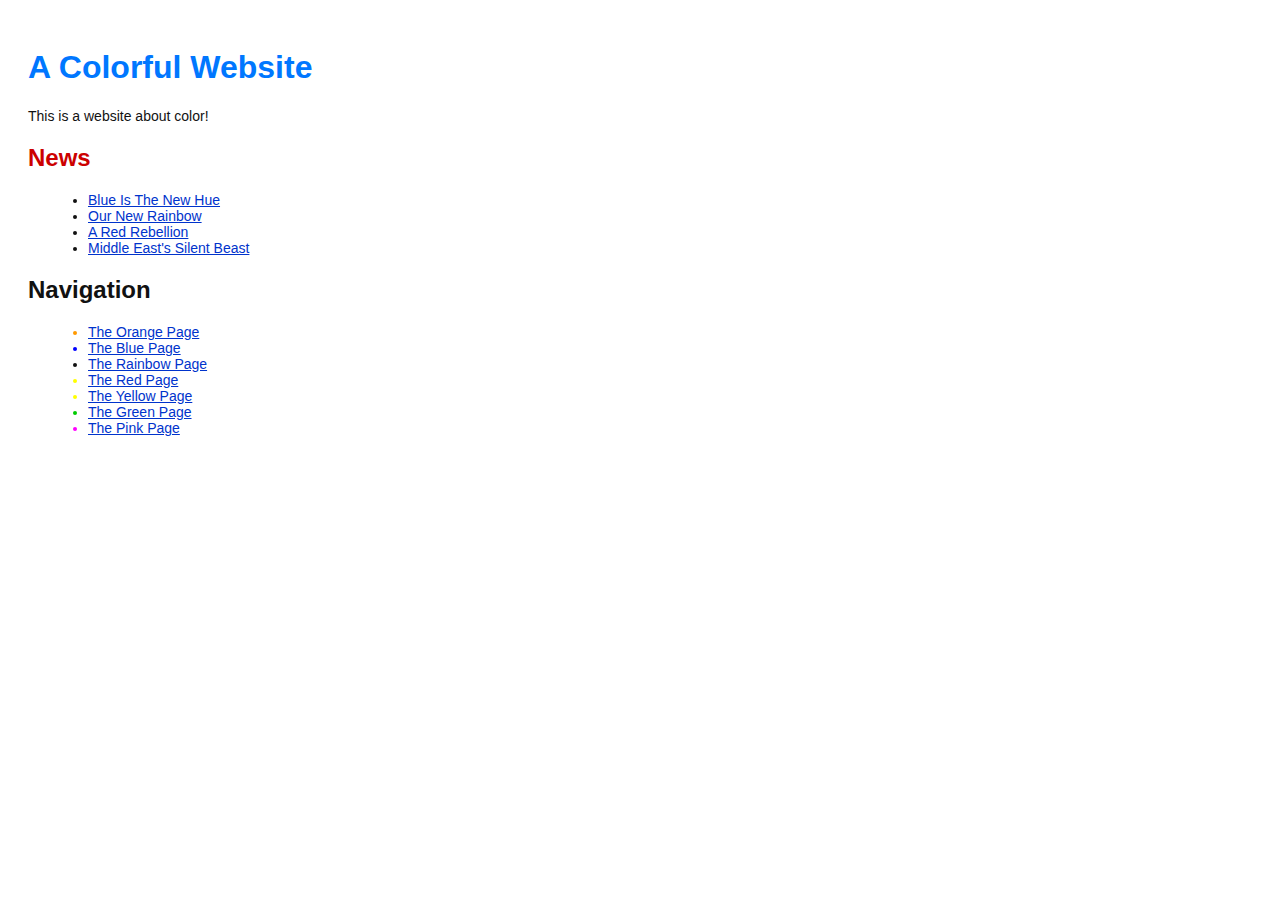
<file: index.html>
<!DOCTYPE html>

<html lang="en">

  <head>
    <title>A Colorful Website</title>
    <link rel="stylesheet" href="style.css" />
    <meta charset="utf-8" />
  </head>

  <body>

    <h1 style="color: #07F">A Colorful Website</h1>
    <p>This is a website about color!</p>
    <h2 style="color: #C00">News</h2>
    <ul>

      <li><a href="news-1.html">Blue Is The New Hue</a></li>
      <li><a href="rainbow.html">Our New Rainbow</a></li>
      <li><a href="news-2.html">A Red Rebellion</a></li>
      <li><a href="news-3.html">Middle East's Silent Beast</a></li>
    </ul>

    <h2>Navigation</h2>
    <ul>
      <li style="color: #F90">
        <a href="orange.html">The Orange Page</a>
      </li>
      <li style="color: #00F">
        <a href="blue.html">The Blue Page</a>
      </li>
      <li>
        <a href="rainbow.html">The Rainbow Page</a>
      </li><li style="color: #FF0">
        <a href="red.html">The Red Page</a>
      </li>
      <li style="color: #FF0">
        <a href="yellow.html">The Yellow Page</a>
      </li>

      <li style="color: #0C0">
        <a href="green.html">The Green Page</a>
      </li>
      
      <li style="color: #F0F">
  	<a href="pink.html">The Pink Page</a>
      </li>
     </ul>
  </body>

</html>
</file>
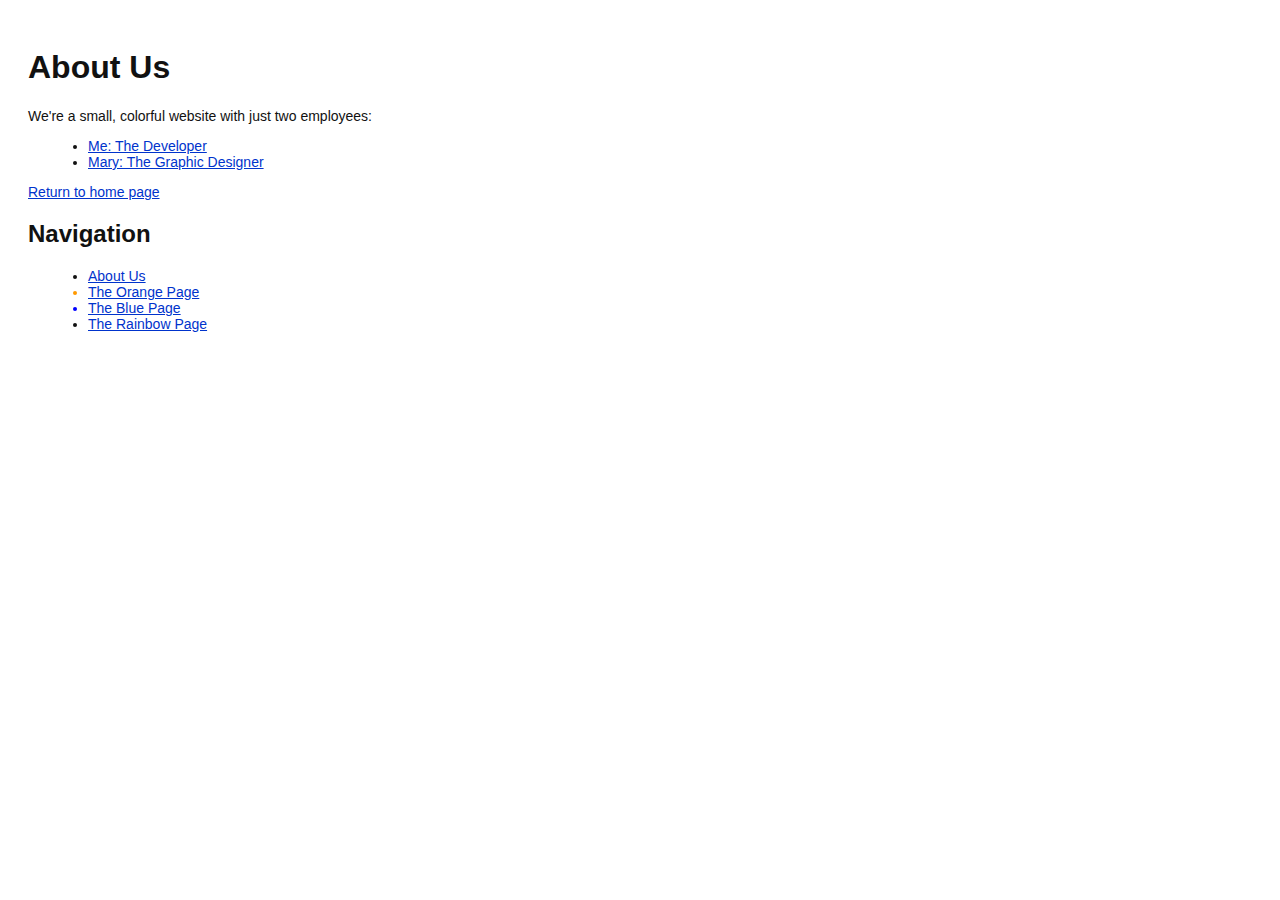
<file: about/index.html>
<!DOCTYPE html>
<html lang="en">
<head>
  <title>About Us</title>
  <link rel="stylesheet" href="../style.css" />
  <meta charset="utf-8" />
</head>
<body>
  <h1>About Us</h1>
  <p>We're a small, colorful website with just two employees:</p>
  <ul>
    <li><a href="me.html">Me: The Developer</a></li>
    <li><a href="mary.html">Mary: The Graphic Designer</a></li>
  </ul>

    <p><a href="../index.html">Return to home page</a></p>

    <h2>Navigation</h2>
    <ul>
      <li>
        <a href="about/index.html">About Us</a>
      </li>
      <li style="color: #F90">
        <a href="orange.html">The Orange Page</a>
      </li>
      <li style="color: #00F">
        <a href="blue.html">The Blue Page</a>
      </li>
      <li>
        <a href="rainbow.html">The Rainbow Page</a>
      </li>
    </ul>
</body>
</html>
</file>
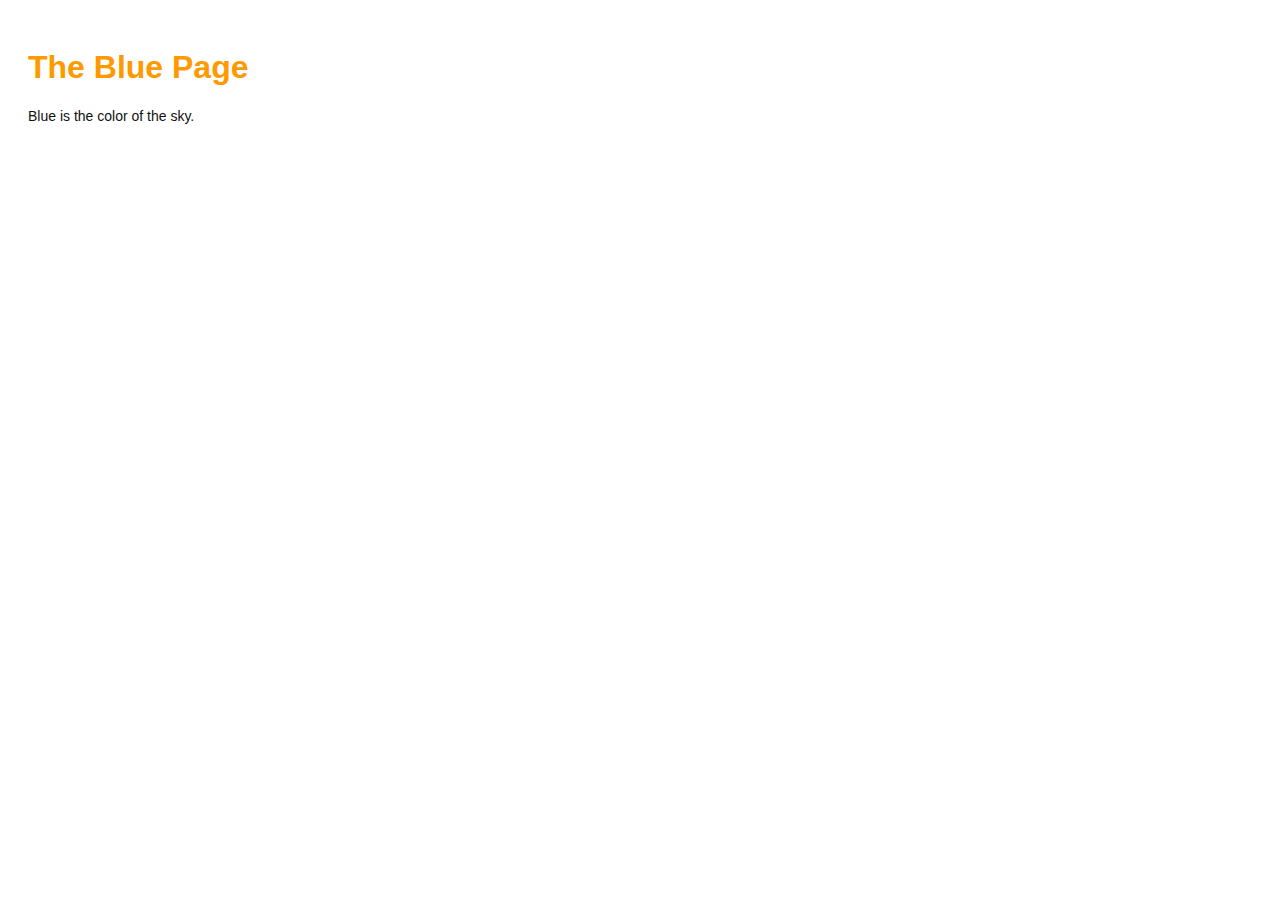
<file: blue.html>
<!DOCTYPE html>
<html lang="en">
  <head>
    <title>The Blue Page</title>
    <link rel="stylesheet" href="style.css" />
    <meta charset="utf-8" />
  </head>

  <body>
    <h1 style="color: #F90">The Blue Page</h1>
    <p>Blue is the color of the sky.</p>
  </body>
</html>
</file>
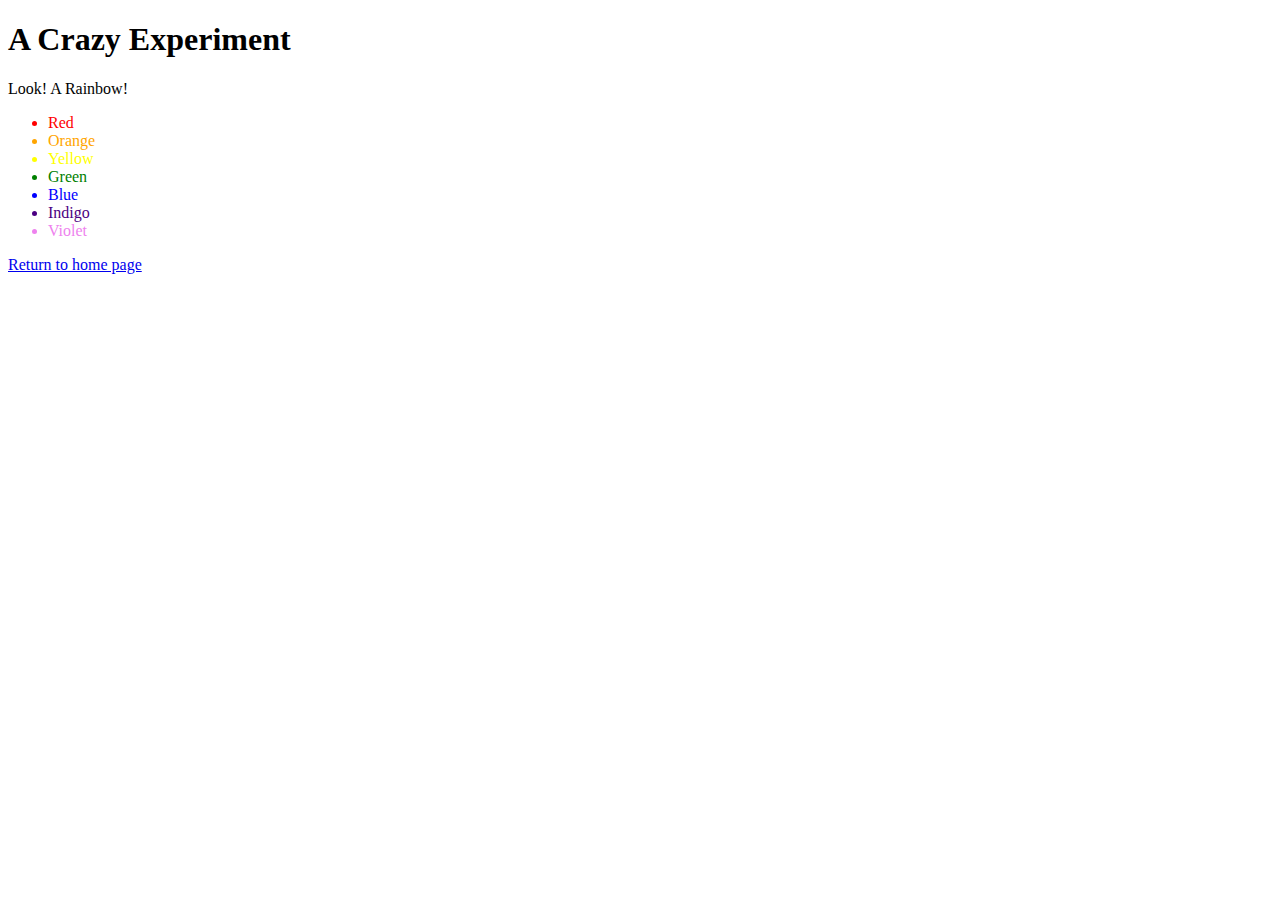
<file: crazy.html>
<!DOCTYPE html>
<html lang="en">
<head>
  <title>A Crazy Experiment</title>
  <meta charset="utf-8" />
</head>
<body>
  <h1>A Crazy Experiment</h1>
  <p>Look! A Rainbow!</p>

  <ul>
    <li style="color: red">Red</li>
        <li style="color: orange">Orange</li>
        <li style="color: yellow">Yellow</li>
        <li style="color: green">Green</li>
        <li style="color: blue">Blue</li>
        <li style="color: indigo">Indigo</li>
        <li style="color: violet">Violet</li>
      </ul>

      <p><a href="index.html">Return to home page</a></p>
    </body>
    </html>
</file>
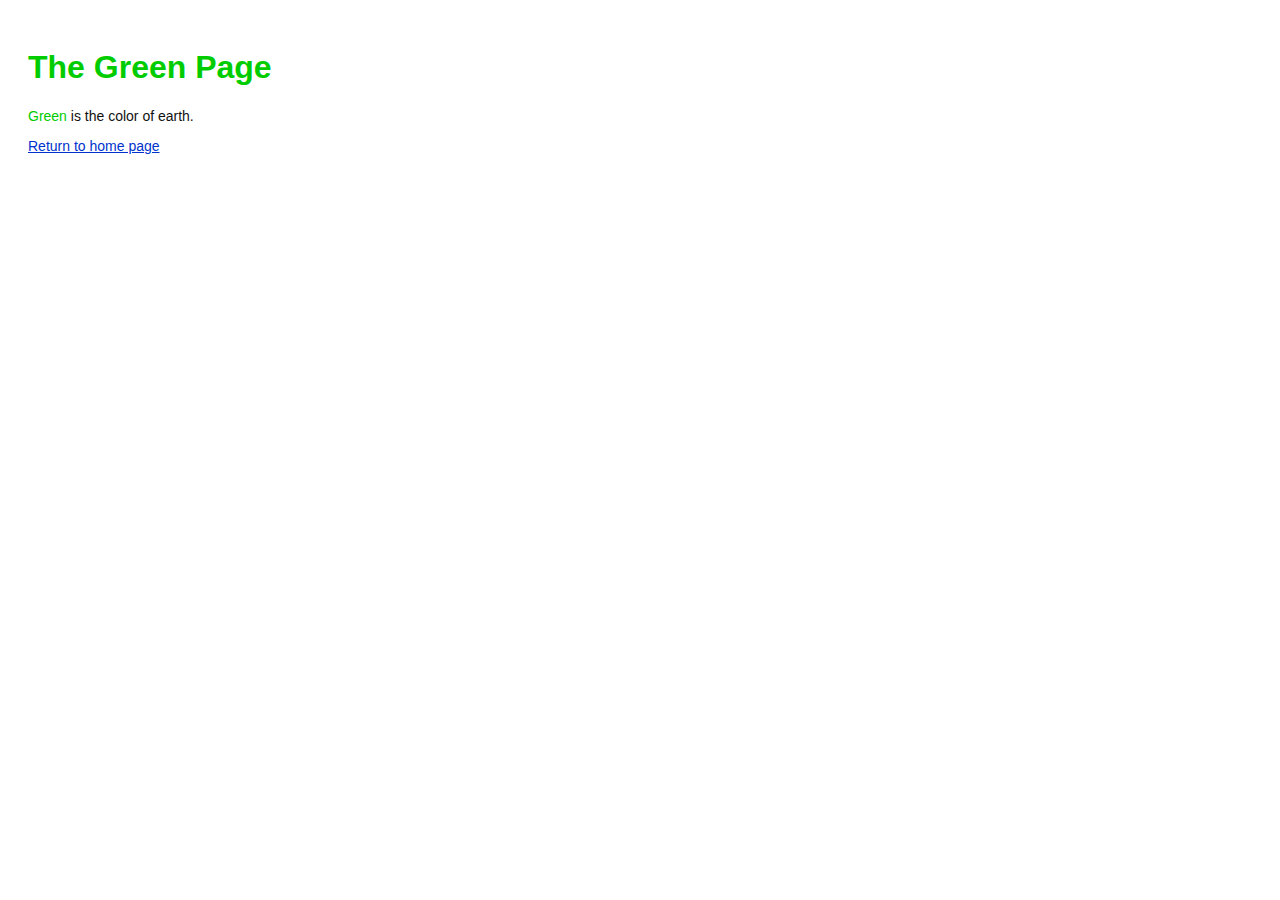
<file: green.html>
<!DOCTYPE html>
<html lang="en">
<head>
  <title>The Green Page</title>
  <link rel="stylesheet" href="style.css" />
  <meta charset="utf-8" />
</head>
<body>
  <h1 style="color: #0C0">The Green Page</h1>
  <p><span style="color: #0C0">Green</span> is the color of earth.</p>

  <p><a href="index.html">Return to home page</a></p>
</body>
</html>
</file>
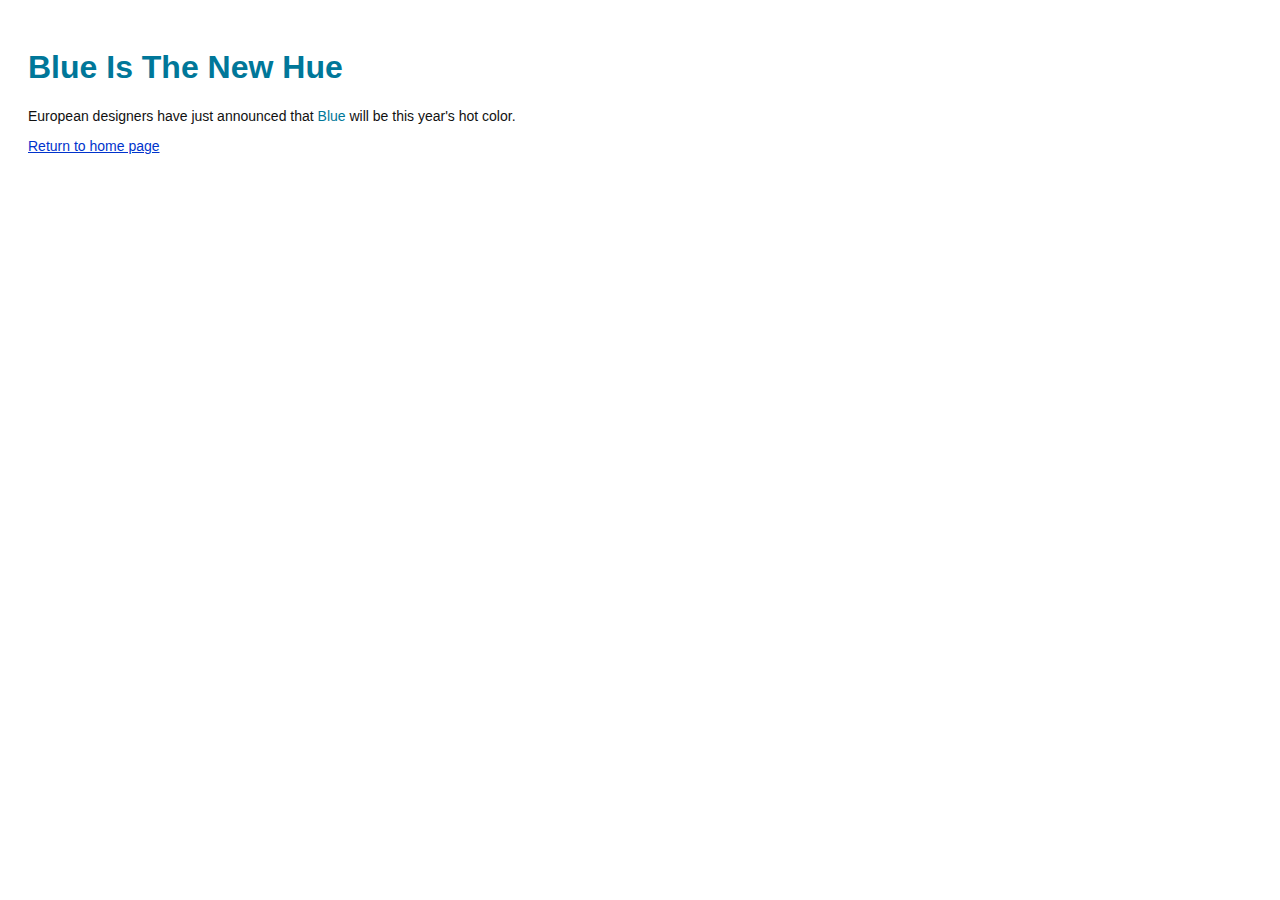
<file: news-1.html>
<!DOCTYPE html>
<html lang="en">
<head>
  <title>Blue Is The New Hue</title>
  <link rel="stylesheet" href="style.css" />
  <meta charset="utf-8" />
</head>
<body>
  <h1 style="color: #079">Blue Is The New Hue</h1>
  <p>European designers have just announced that
  <span style="color: #079">Blue</span> will be this year's
  hot color.</p>

  <p><a href="index.html">Return to home page</a></p>
</body>
</html>
</file>
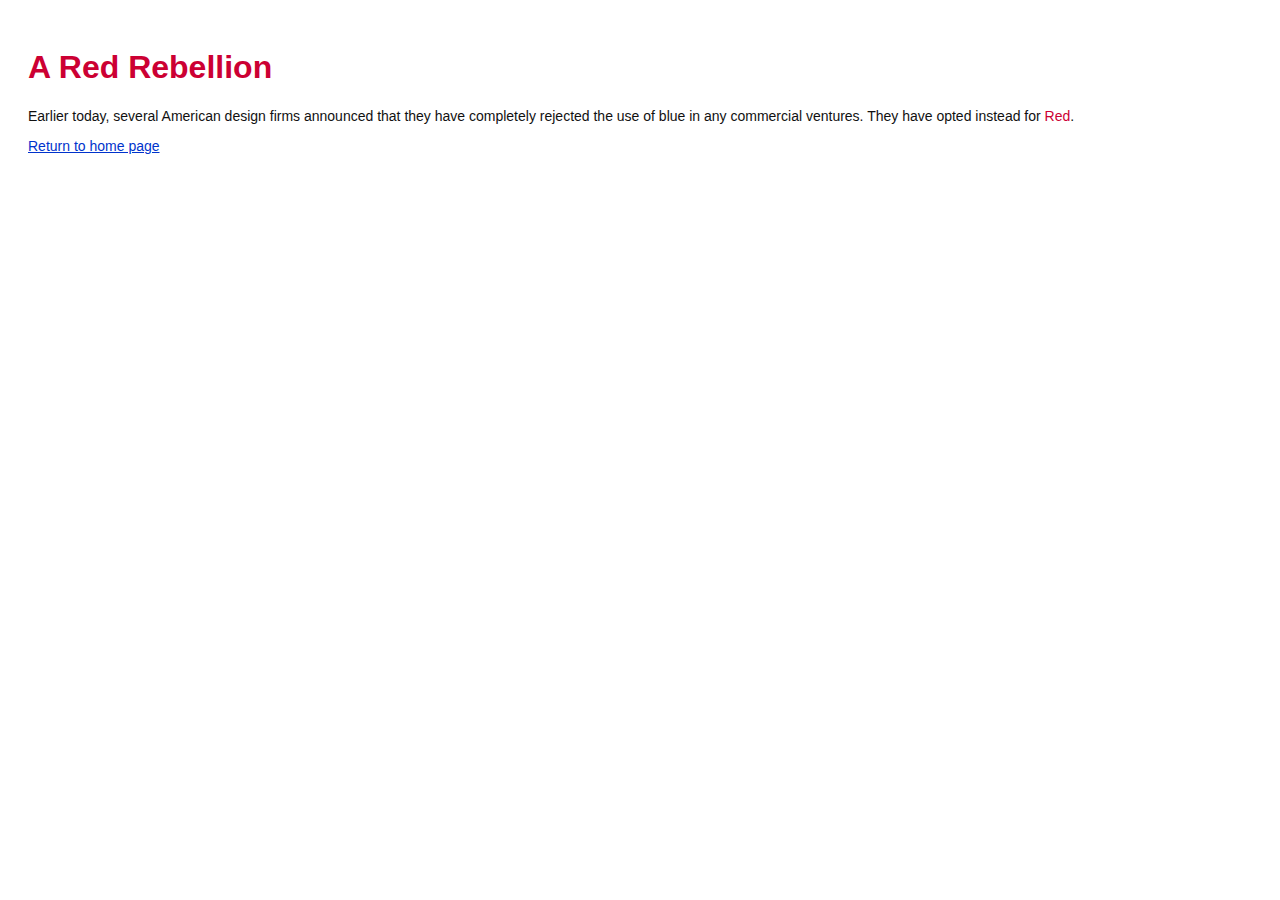
<file: news-2.html>
<!DOCTYPE html>
<html lang="en">
<head>
  <title>A Red Rebellion</title>
  <link rel="stylesheet" href="style.css" />
  <meta charset="utf-8" />
</head>
<body>
  <h1 style="color: #C03">A Red Rebellion</h1>

  <p>Earlier today, several American design firms
  announced that they have completely rejected the use
  of blue in any commercial ventures. They have
  opted instead for <span style="color: #C03">Red</span>.</p>

  <p><a href="index.html">Return to home page</a></p>
</body>
</html>
</file>
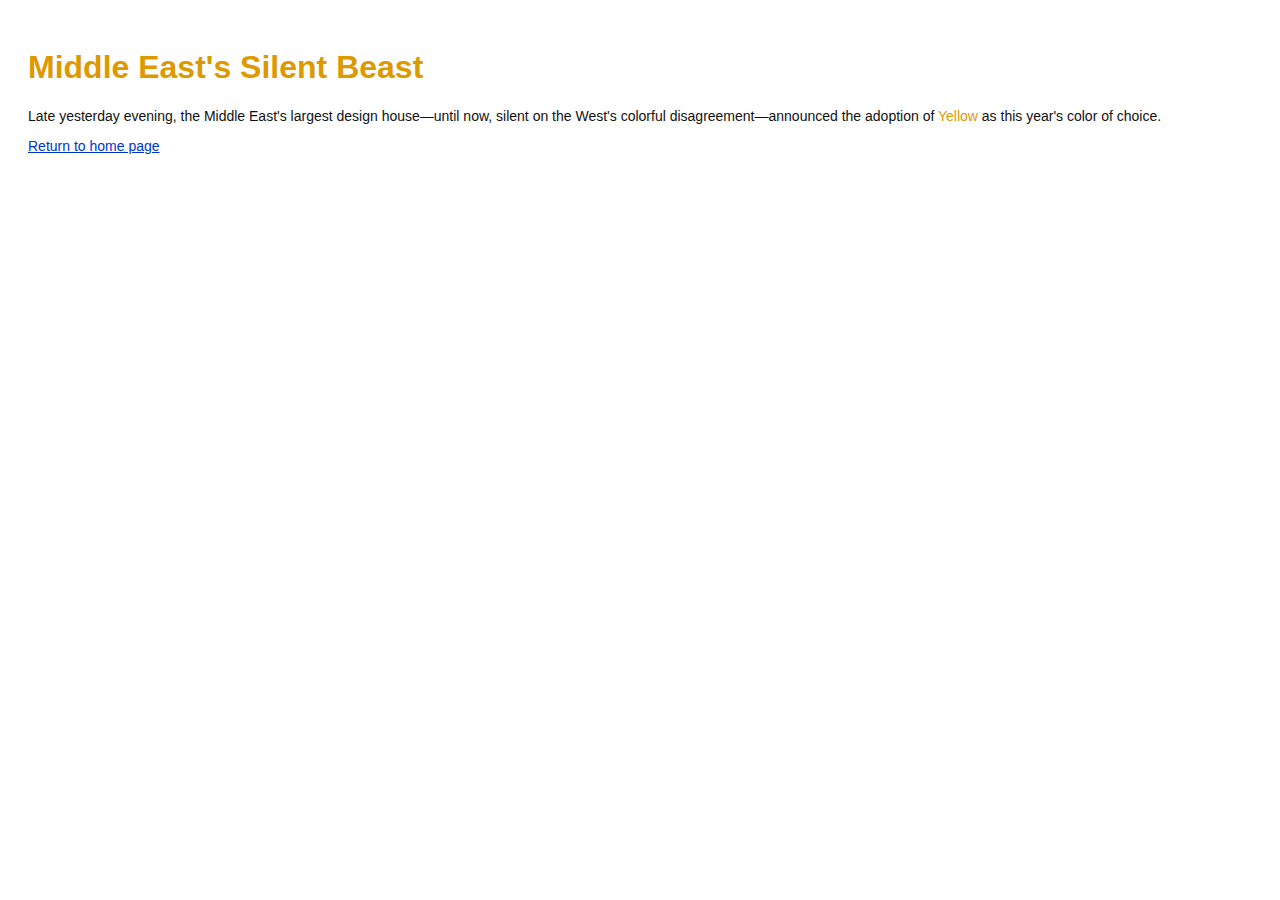
<file: news-3.html>
<!DOCTYPE html>
<html lang="en">
<head>
  <title>Middle East's Silent Beast</title>
  <link rel="stylesheet" href="style.css" />
  <meta charset="utf-8" />
</head>
<body>
  <h1 style="color: #D90">Middle East's Silent Beast</h1>
  <p>Late yesterday evening, the Middle East's largest
  design house&mdash;until now, silent on the West's colorful
  disagreement&mdash;announced the adoption of
  <span style="color: #D90">Yellow</span> as this year's
    color of choice.</p>

    <p><a href="index.html">Return to home page</a></p>
  </body>
  </html>
</file>
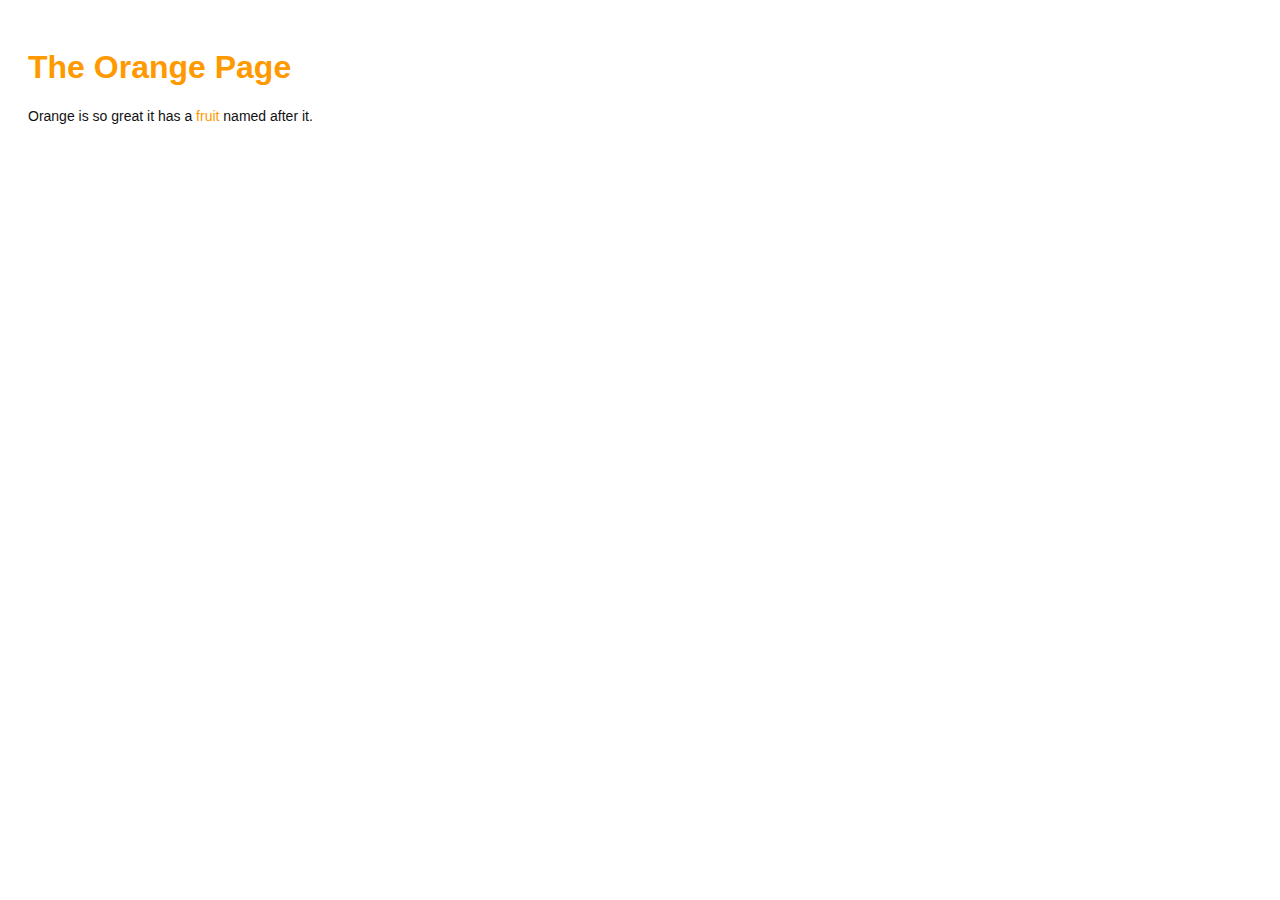
<file: orange.html>
<!DOCTYPE html>
<html lang="en">
  <head>
    <title>The Orange Page</title>
    <link rel="stylesheet" href="style.css" />
    <meta charset="utf-8" />
  </head>

  <body>
    <h1 style="color: #F90">The Orange Page</h1>
    <p>Orange is so great it has a <span style="color: #F90">fruit</span> named after it.</p>
  </body>
</html>
</file>
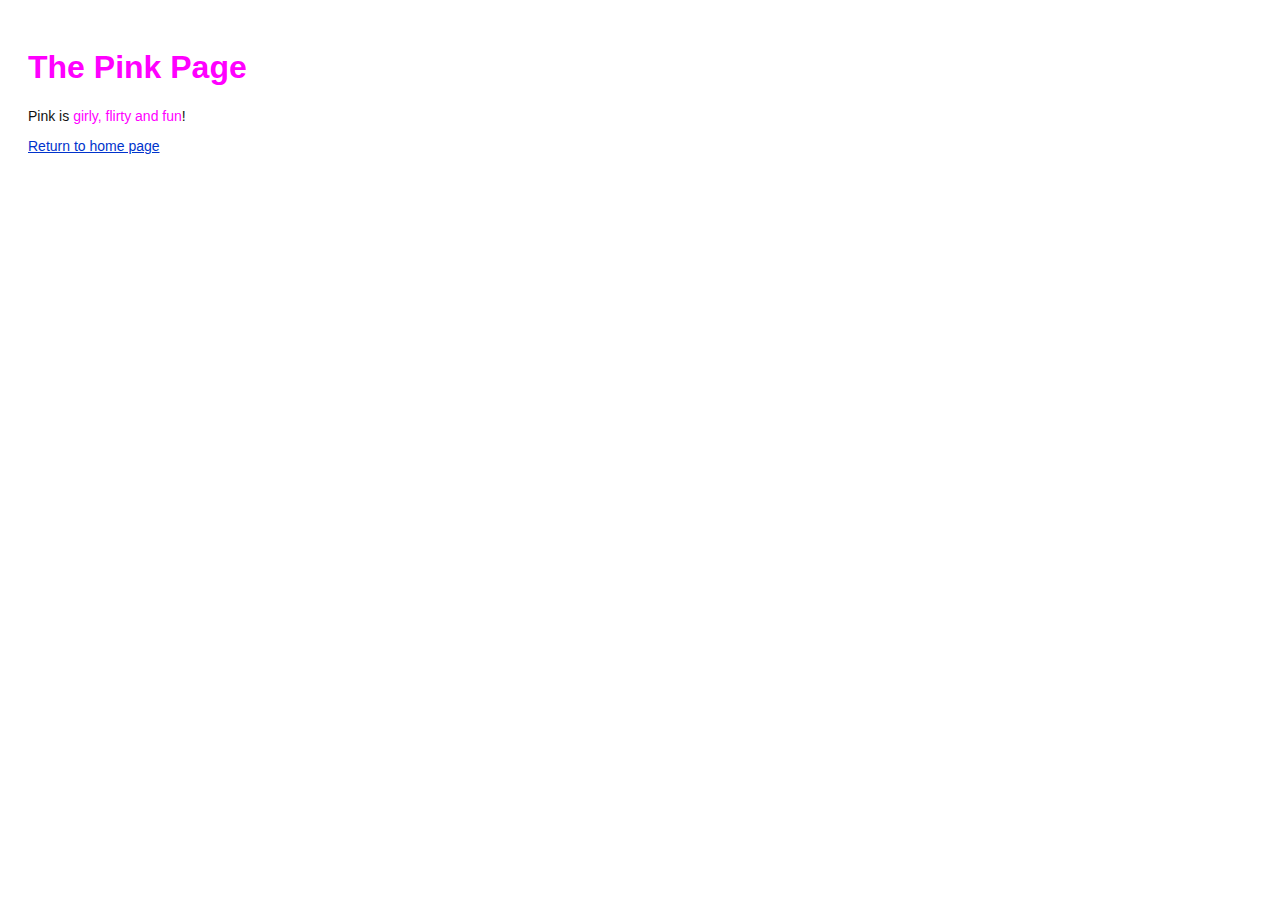
<file: pink.html>
<!DOCTYPE html>
<html lang="en">
<head>
  <title>The Pink Page</title>
  <link rel="stylesheet" href="style.css" />
  <meta charset="utf-8" />
</head>
<body>
  <h1 style="color: #F0F">The Pink Page</h1>
  <p>Pink is <span style="color: #F0F">girly,
  flirty and fun</span>!</p>

  <p><a href="index.html">Return to home page</a></p>
</body>
</html>
</file>
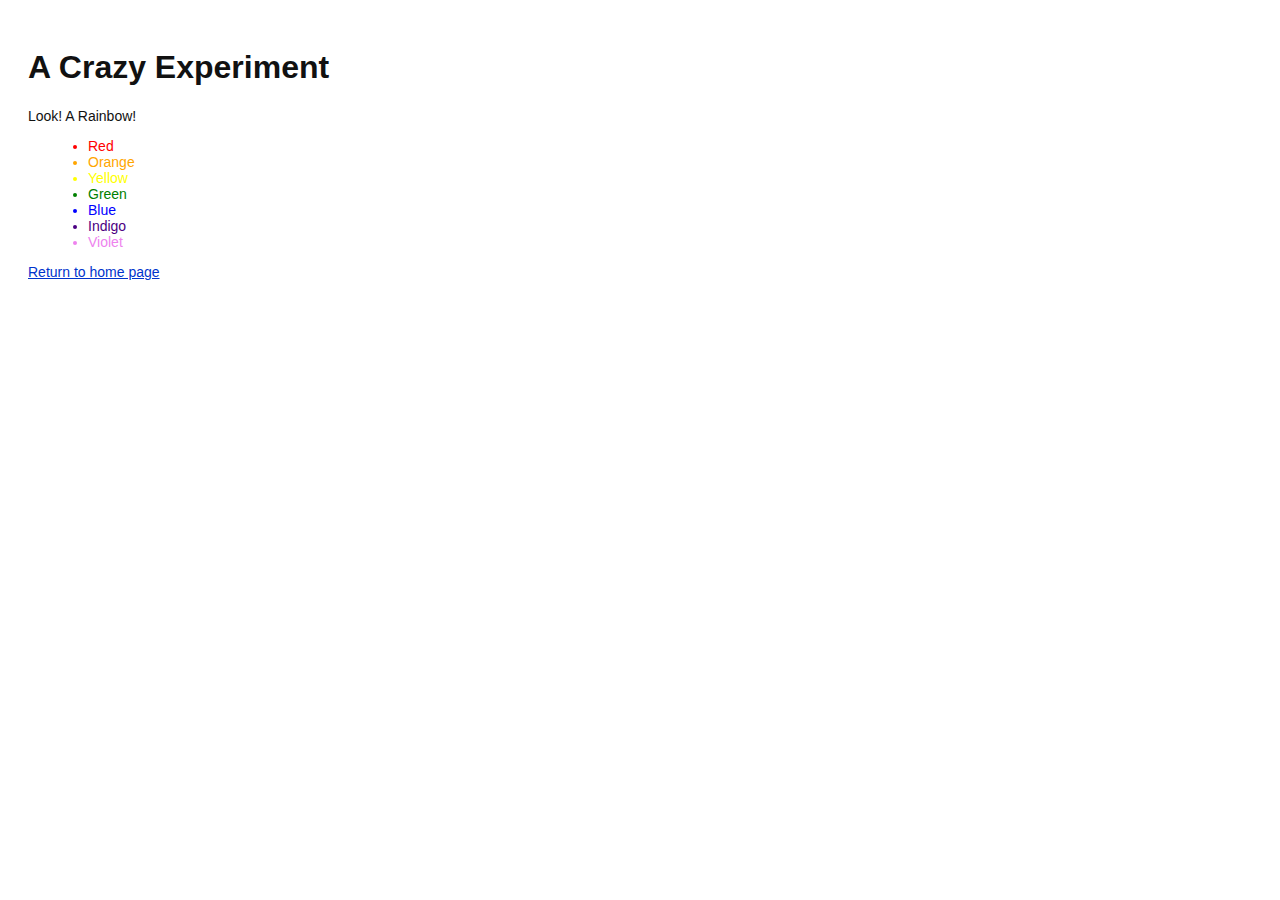
<file: rainbow.html>
<!DOCTYPE html>
<html lang="en">
<head>
  <title>A Crazy Experiment</title>
  <link rel="stylesheet" href="style.css" />
  <meta charset="utf-8" />
</head>
<body>
  <h1>A Crazy Experiment</h1>
  <p>Look! A Rainbow!</p>

  <ul>
    <li style="color: red">Red</li>
        <li style="color: orange">Orange</li>
        <li style="color: yellow">Yellow</li>
        <li style="color: green">Green</li>
        <li style="color: blue">Blue</li>
        <li style="color: indigo">Indigo</li>
        <li style="color: violet">Violet</li>
      </ul>

      <p><a href="index.html">Return to home page</a></p>
    </body>
    </html>
</file>
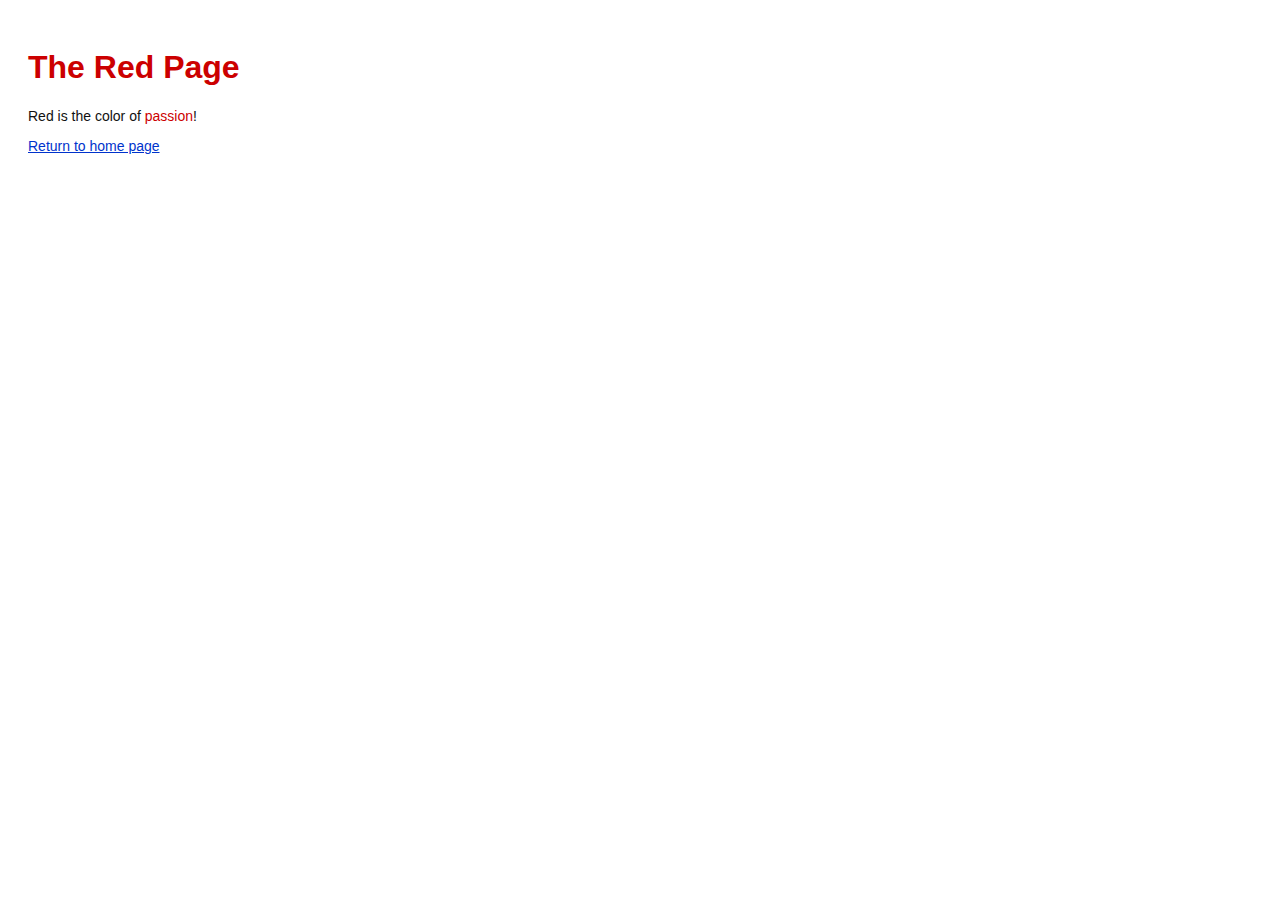
<file: red.html>
<!DOCTYPE html>
<html lang="en">
<head>
  <title>The Red Page</title>
  <link rel="stylesheet" href="style.css" />
  <meta charset="utf-8" />
</head>

<body>
  <h1 style="color: #C00">The Red Page</h1>
  <p>Red is the color of <span style="color: #C00">passion</span>!</p>

  <p><a href="index.html">Return to home page</a></p>
</body>
</html>
</file>
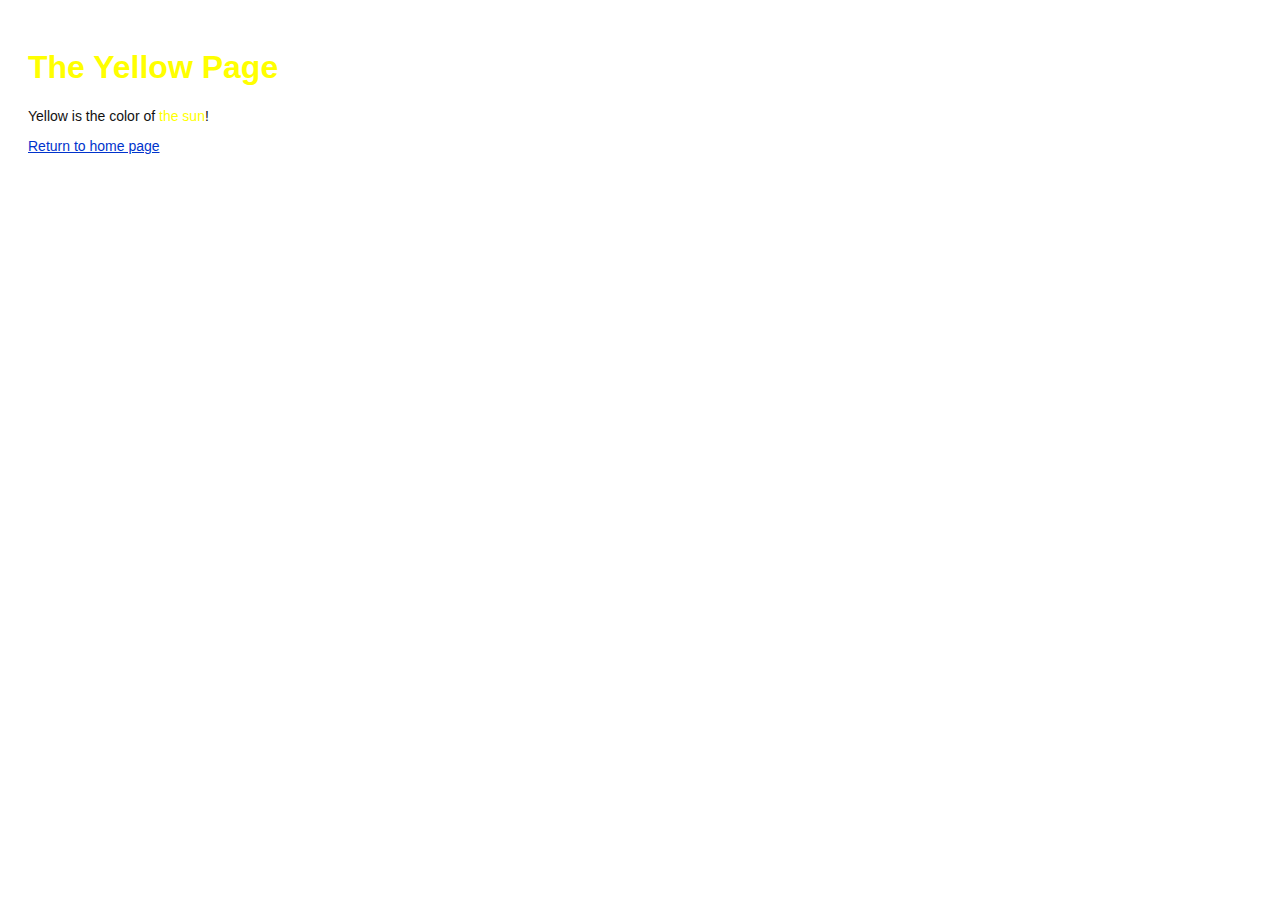
<file: yellow.html>
<!DOCTYPE html>
<html lang="en">
<head>
  <title>The Yellow Page</title>
  <link rel="stylesheet" href="style.css" />
  <meta charset="utf-8" />
</head>
<body>
  <h1 style="color: #FF0">The Yellow Page</h1>
  <p>Yellow is the color of <span style="color: #FF0">the sun</span>!</p>

  <p><a href="index.html">Return to home page</a></p>
</body>
</html>
</file>
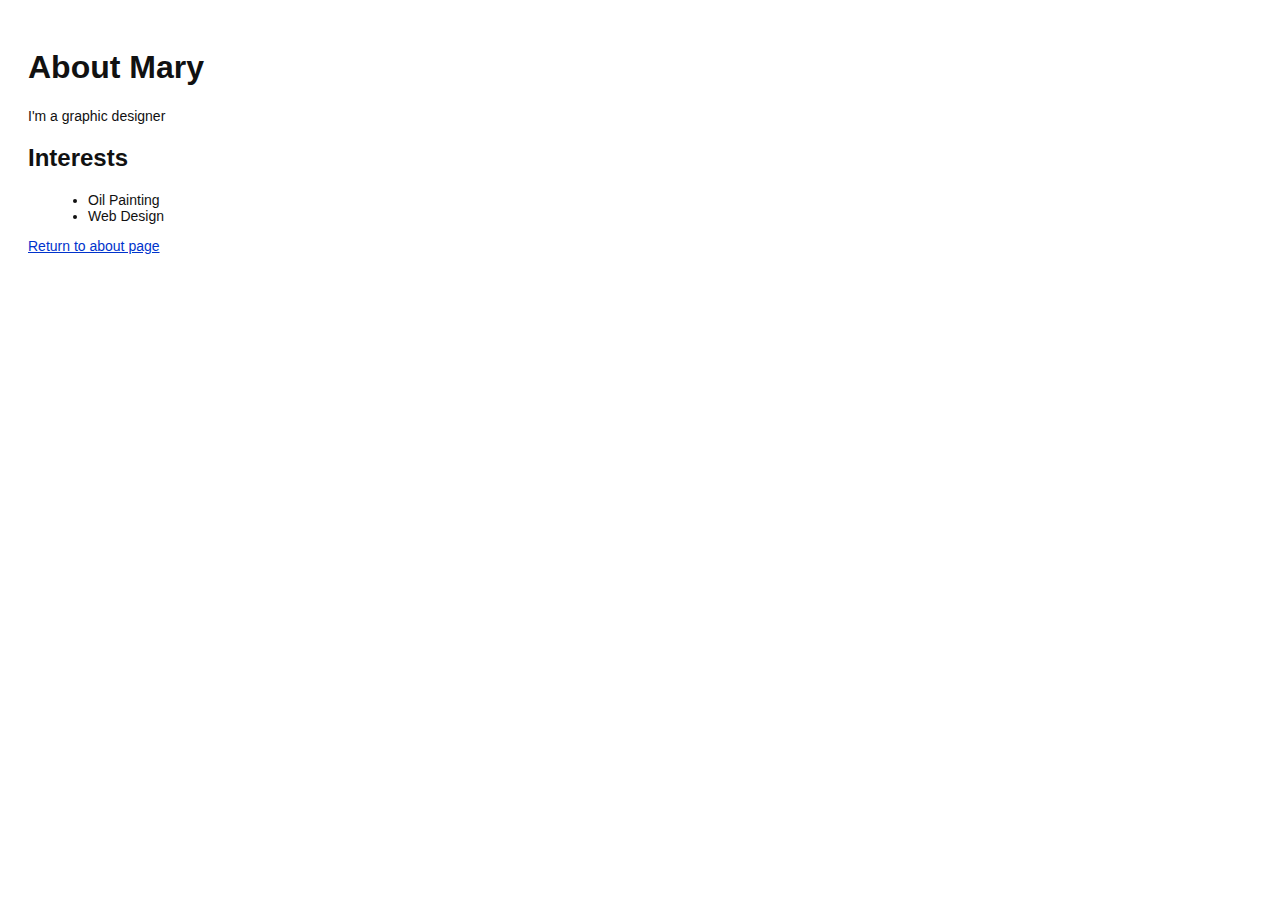
<file: about/mary.html>
<!DOCTYPE html>
<html lang="en">
<head>
  <title>About Mary</title>
  <link rel="stylesheet" href="../style.css" />
  <meta charset="utf-8" />
</head>
<body>
  <h1>About Mary</h1>
  <p>I'm a graphic designer</p>

  <h2>Interests</h2>
  <ul>
    <li>Oil Painting</li>
    <li>Web Design</li>
  </ul>

  <p><a href="index.html">Return to about page</a></p>
</body>
</html>
</file>
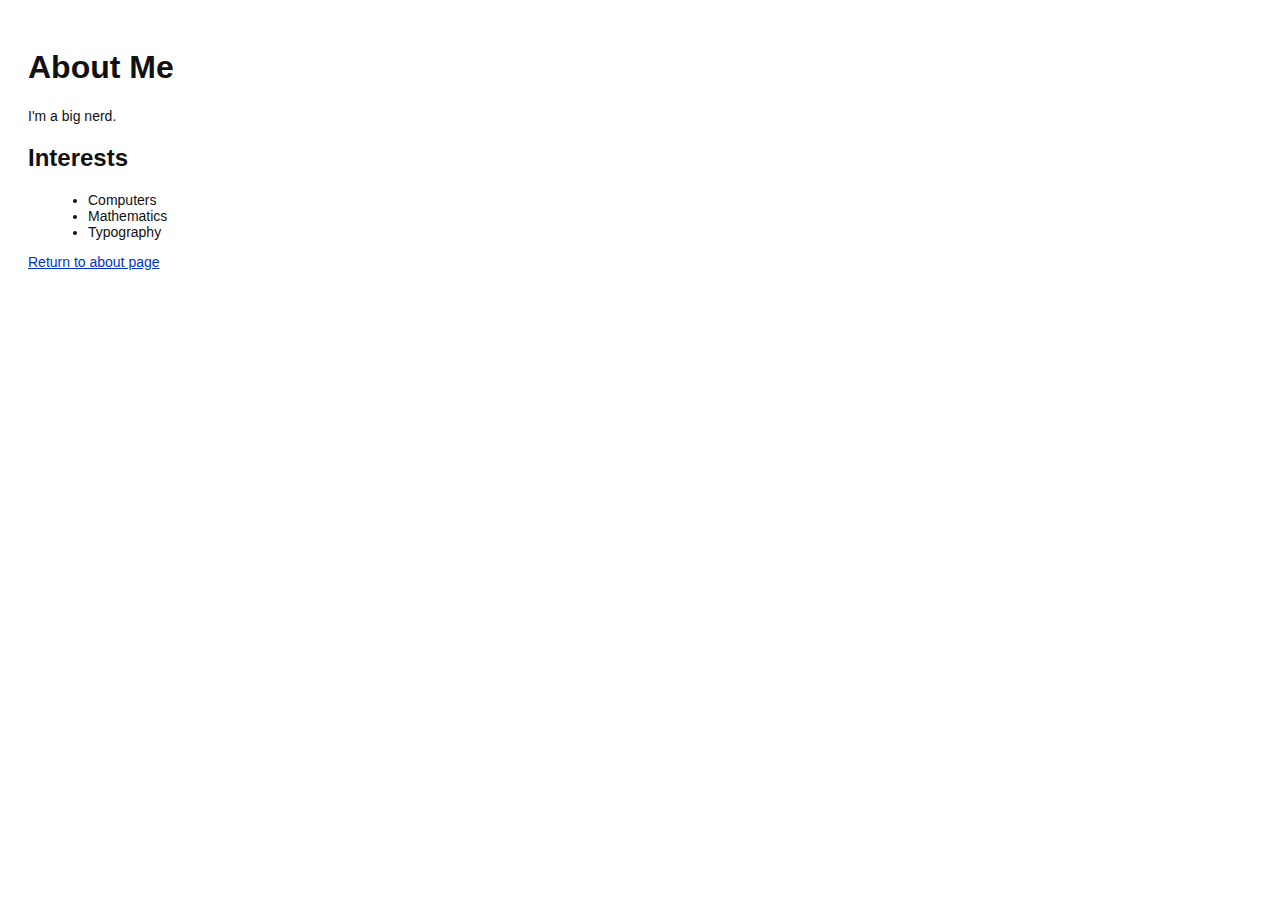
<file: about/me.html>
<!DOCTYPE html>
<html lang="en">
<head>
  <title>About Me</title>
  <link rel="stylesheet" href="../style.css" />
  <meta charset="utf-8" />
</head>
  <body>
    <h1>About Me</h1>
    <p>I'm a big nerd.</p>
    <h2>Interests</h2>
      <ul>
        <li>Computers</li>
        <li>Mathematics</li>
        <li>Typography</li>
      </ul>

      <p><a href="index.html">Return to about page</a></p>
  </body>
</html>
</file>
<file: style.css>
body {
  padding: 20px;
  font-family: Verdana, Arial, Helvetica, sans-serif;
  font-size: 14px;
  color: #111;
}

p, ul {
  margin-bottom: 10px;
}

ul {
  margin-left: 20px;
}


h1 {
  font-size: 32px;
}

h2 {
  font-size: 24px;
}

h3 {
  font-size: 18px;
  margin-left: 20px;
}


a:link, a:visited {
  color: #03C;
}
</file>
